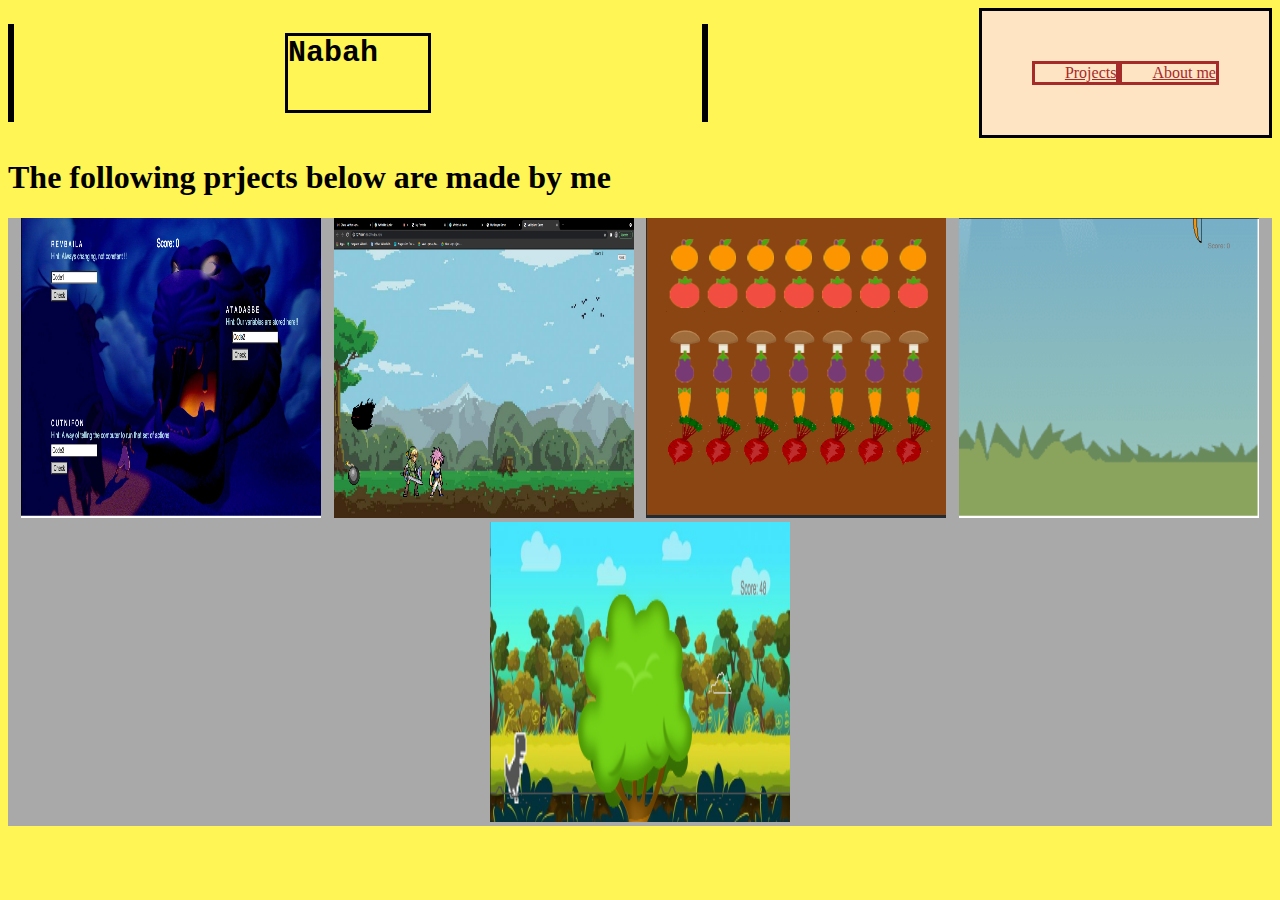
<file: index.html>
<!DOCTYPE html>

<html>
    <head>
        <title> My Portfolio</title>
        <link rel="stylesheet"
        type="text/css"
        href="style.css"/>
       
    </head>

    <body>
        <div class="header"> 
        <p>
           <h2>
         Nabah  </h2>

        </p>
        <div class ="menu">
        <a href="index.html"> Projects </a>
        <a href="About me.html"> About me </a>
        </div>
        </div>

        <h1>
            The following prjects below are made by me
        </h1>
        <div class="works">

            <div class="item">
         <a href="https://nabah03.github.io/project-43-/">
        <img src="project1.png" width=300 height=300/>
        <h3>  Quiz game </h3></a>

    </div>


        <div class="item">
        <a href="https://nabah03.github.io/project-46/">
        <img src="project2.png" width=300 height=300/>
        <h3>  Self design project</h3></a>
        </div>  
        
        
        <div class="item">
        <a href="https://studio.code.org/projects/gamelab/4aTsr2Vl-KlfvwAIFBJ5D_FqEl_pePiD-A4wSClhyJQ">
        <img src="project3.png" width=300 height=300/>
        <h3> Vegetable Graden  </h3> </a>
    </div>

       <div class="item">
    <a href="https://editor.p5js.org/nabah.shaik/present/NvelR0XM2">
        <img src="project4.png" width=300 height=300/>
        <h3>  Balloon Buster </h3></a>
    </div>  


      <div class="item">
        <a href="https://nabah03.github.io/project-39/">
        <img src="project5.png" width=300 height=300/>
        <h3>  T-REX game </h3></a>
    </div>


        </div>
    </body>







</html>
</file>
<file: style.css>
h2{
    color: #000000;
    font-size: 30px;
    font-family: 'Courier New', Courier, monospace;
    padding-right: 50px;
}

.header *  {

    border: solid;
}

h3{
    color: black;
    font-family: 'Franklin Gothic Medium', 'Arial Narrow', Arial, sans-serif;
    font-size: 25px;
}

body{
    background-color: #fff555
}


a:link{
    color: brown;
}

a:visited{
    color: chartreuse;
}


.header{
    display: flex;
    justify-content: space-between;

}

.menu{
    display:flex;
    background-color:  bisque;
    padding: 50px;
   
}
.menu a{
    padding-left:30px
}

.works{
    display:flex;
    justify-content: space-evenly;
    flex-wrap: wrap;
}
.item{
    position: relative;}
.item h3{
    position :absolute;
    top : 50%;
    left :50%;
    transform: translate(-50%,-50%);
    opacity: 0

}

.item :hover h3{
    opacity:1;
}

.item :hover img{
    opacity: 0.5;
}

.works{
    background-color: darkgray;
}
</file>
